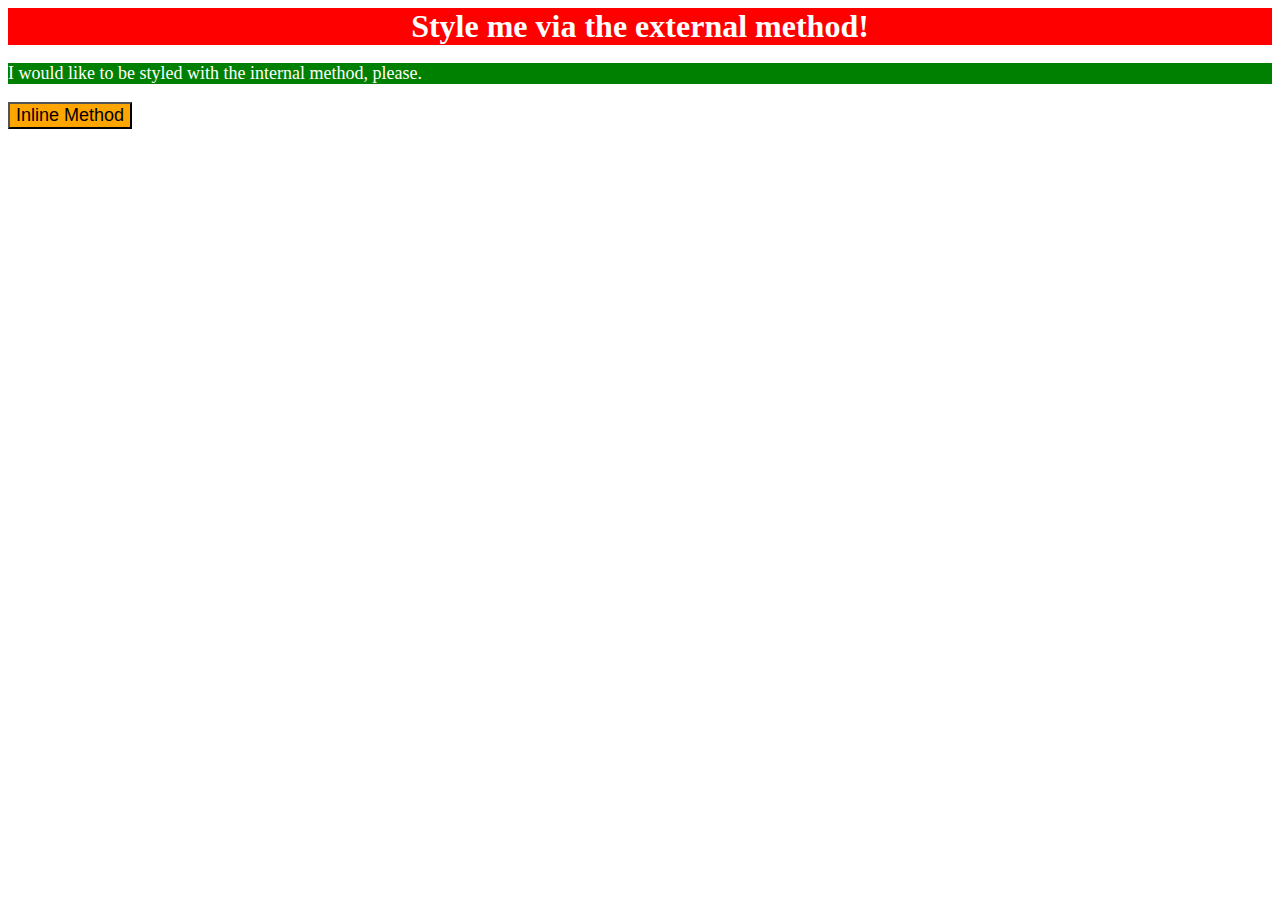
<file: foundations/01-css-methods/index.html>
<!DOCTYPE html>
<html lang="en">
  <head>
    <meta charset="UTF-8">
    <meta http-equiv="X-UA-Compatible" content="IE=edge">
    <meta name="viewport" content="width=device-width, initial-scale=1.0">
    <title>Methods for Adding CSS</title>
    <link rel="stylesheet" href="style.css">
    <style>
      p {
        background-color:green;
        font-size: 18px;
        color: white;
      }
    </style>

  </head>
  <body>
    <div><b>Style me via the external method!</b></div>
    <p>I would like to be styled with the internal method, please.</p>
    <button style="background-color: orange; font-size: 18px;">Inline Method</button>
  </body>
</html>
</file>
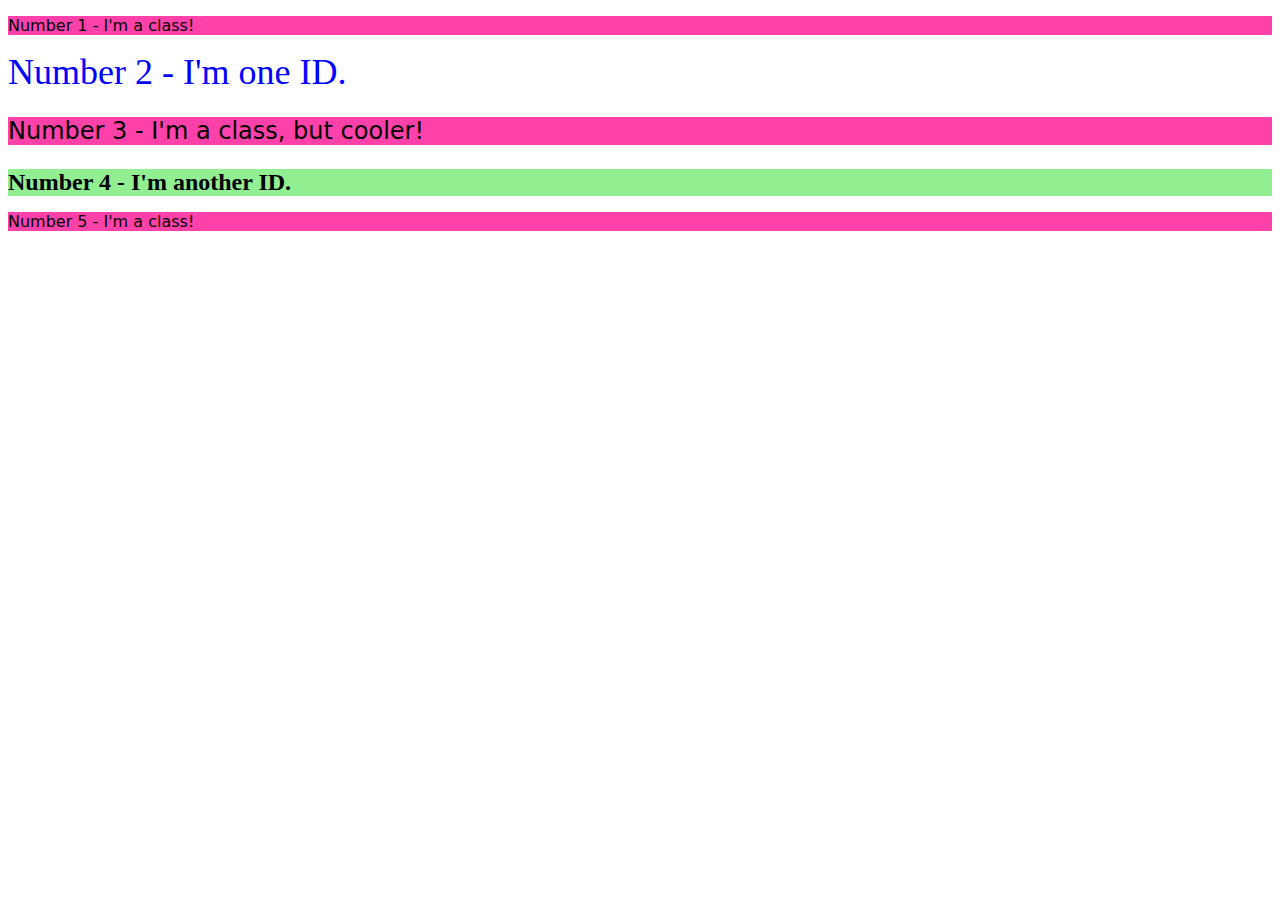
<file: foundations/02-class-id-selectors/index.html>
<!DOCTYPE html>
<html lang="en">
  <head>
    <meta charset="UTF-8">
    <meta http-equiv="X-UA-Compatible" content="IE=edge">
    <meta name="viewport" content="width=device-width, initial-scale=1.0">
    <title>Class and ID Selectors</title>
    <link rel="stylesheet" href="style.css">
  </head>
  <body>
    <p class="odd">Number 1 - I'm a class!</p>
    <div class="even" id="two">Number 2 - I'm one ID.</div>
    <p class="odd cool">Number 3 - I'm a class, but cooler!</p>
    <div class="even" id="four"><b>Number 4 - I'm another ID.</b></div>
    <p class="odd">Number 5 - I'm a class!</p>
  </body>
</html>
</file>
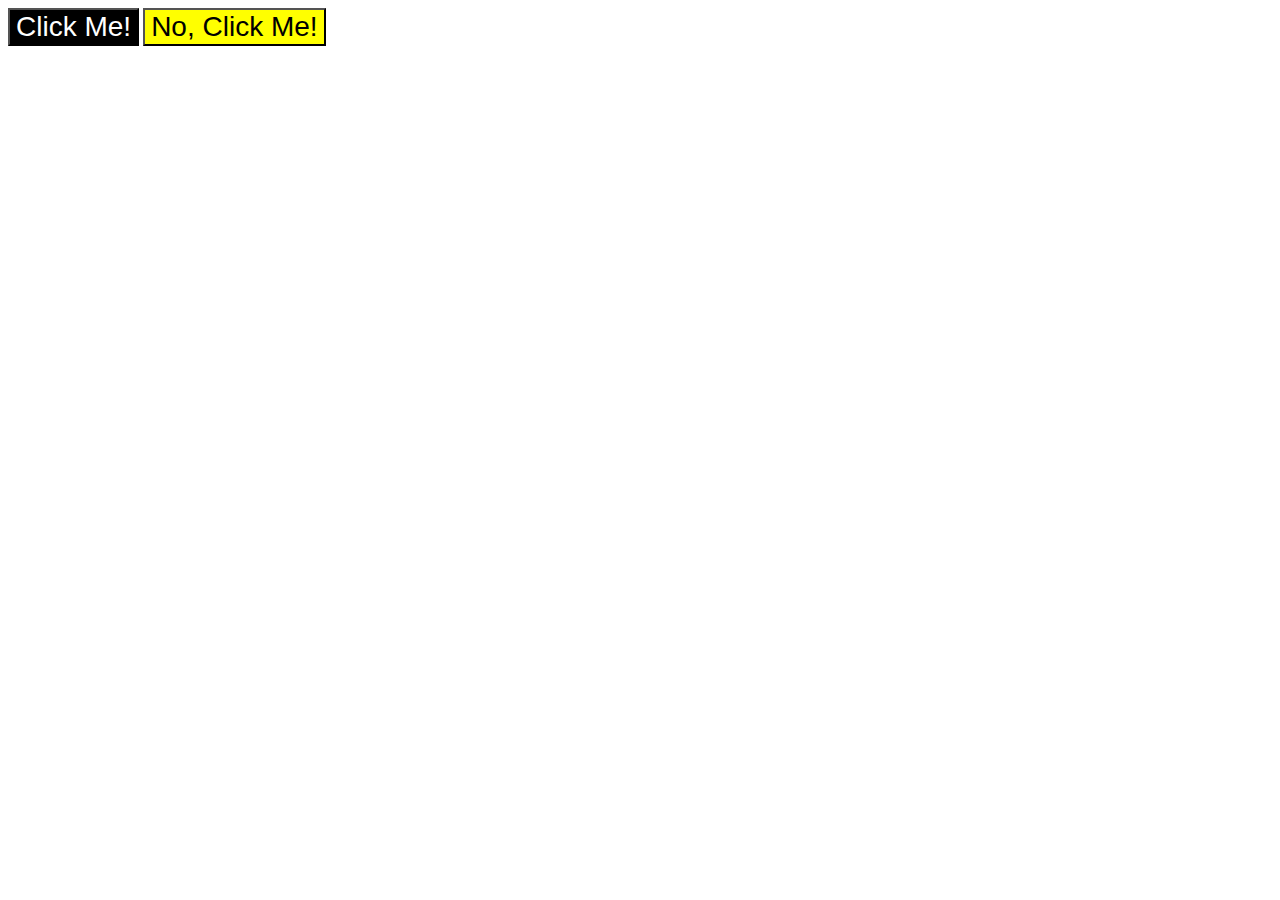
<file: foundations/03-grouping-selectors/index.html>
<!DOCTYPE html>
<html lang="en">
  <head>
    <meta charset="UTF-8">
    <meta http-equiv="X-UA-Compatible" content="IE=edge">
    <meta name="viewport" content="width=device-width, initial-scale=1.0">
    <title>Grouping Selectors</title>
    <link rel="stylesheet" href="style.css">
  </head>
  <body>
    <button class="button1">Click Me!</button>
    <button class="button2">No, Click Me!</button>
  </body>
</html>
</file>
<file: foundations/01-css-methods/style.css>
div {
    color: white;
    background-color: red;
    font-size: 32px;
    text-align: center;
}
</file>
<file: foundations/02-class-id-selectors/style.css>
.odd {
    background-color: rgb(255, 65, 169);
    font-family: Verdana, "DejaVu Sans", sans-serif;
}

#two {
    color: #0000FF;
    font-size: 36px;
}

.cool {
    font-size: 24px;
}

#four {
    background-color: hsl(120deg, 73%, 75%);
    font-size: 24px;
}
</file>
<file: foundations/03-grouping-selectors/style.css>
.button1,
.button2 {
    font-size: 28px;
    font-family: Helvetica,"Times New Roman", sans-serif;
}

.button1 {
    background-color: black;
    color: white;
}

.button2 {
    background-color: yellow;
}
</file>
